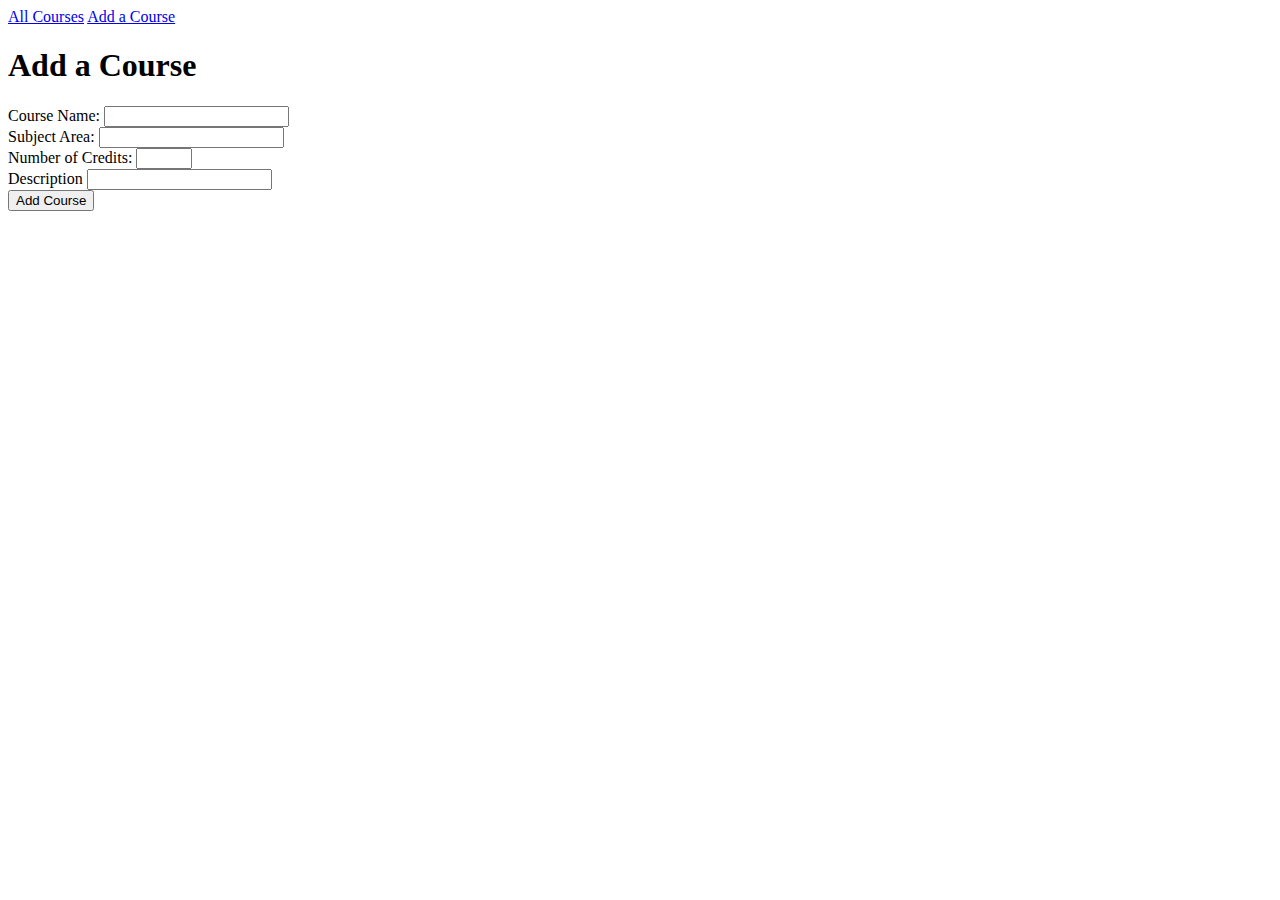
<file: add_course.html>
<!DOCTYPE html>
<html lang="en">
<head>
    <meta charset="UTF-8">
    <meta name="viewport" content="width=device-width, initial-scale=1.0">
    <title>Courses App</title>
    <script src="scripts/add_course.js"></script>
</head>
<body>
    <nav>
        <a href="/index.html">All Courses</a>
        <a href="/add_course.html">Add a Course</a>
    </nav>
    <h1>Add a Course</h1>
    <form>
        <div>
            <label for="courseName">Course Name:</label>
            <input type="text" id="courseName">
        </div>
        <div>
            <label for="subject">Subject Area:</label>
            <input type="text" id="subject">
        </div>
        <div>
            <label for="credits">Number of Credits:</label>
            <input type="number" min="1" max="10" id="credits">
        </div>
        <div>
            <label for="description">Description</label>
            <input type="text" id="description">
        </div>
        <div>
            <input type="button" id="addbtn" value="Add Course">
        </div>
        <div id="error"></div>
    </form>


</body>
</html>
</file>
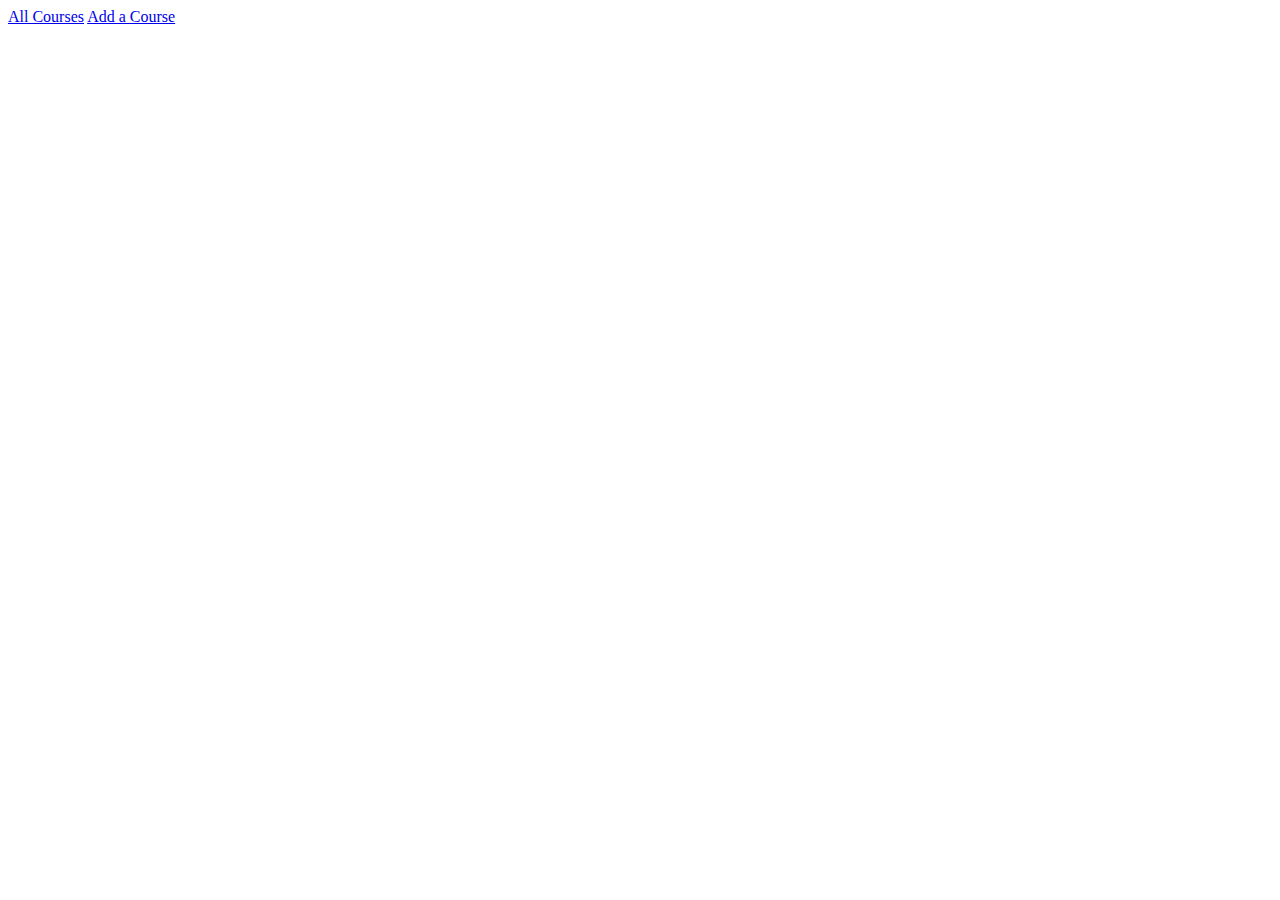
<file: details.html>
<!DOCTYPE html>
<html lang="en">
<head>
    <meta charset="UTF-8">
    <meta name="viewport" content="width=device-width, initial-scale=1.0">
    <title>Courses App</title>
    <script src="scripts/details.js"></script>
</head>
<body>
    <nav>
        <a href="/index.html">All Courses</a>
        <a href="/add_course.html">Add a Course</a>
    </nav>
    <h1></h1>
    <div></div>
   
</body>
</html>
</file>
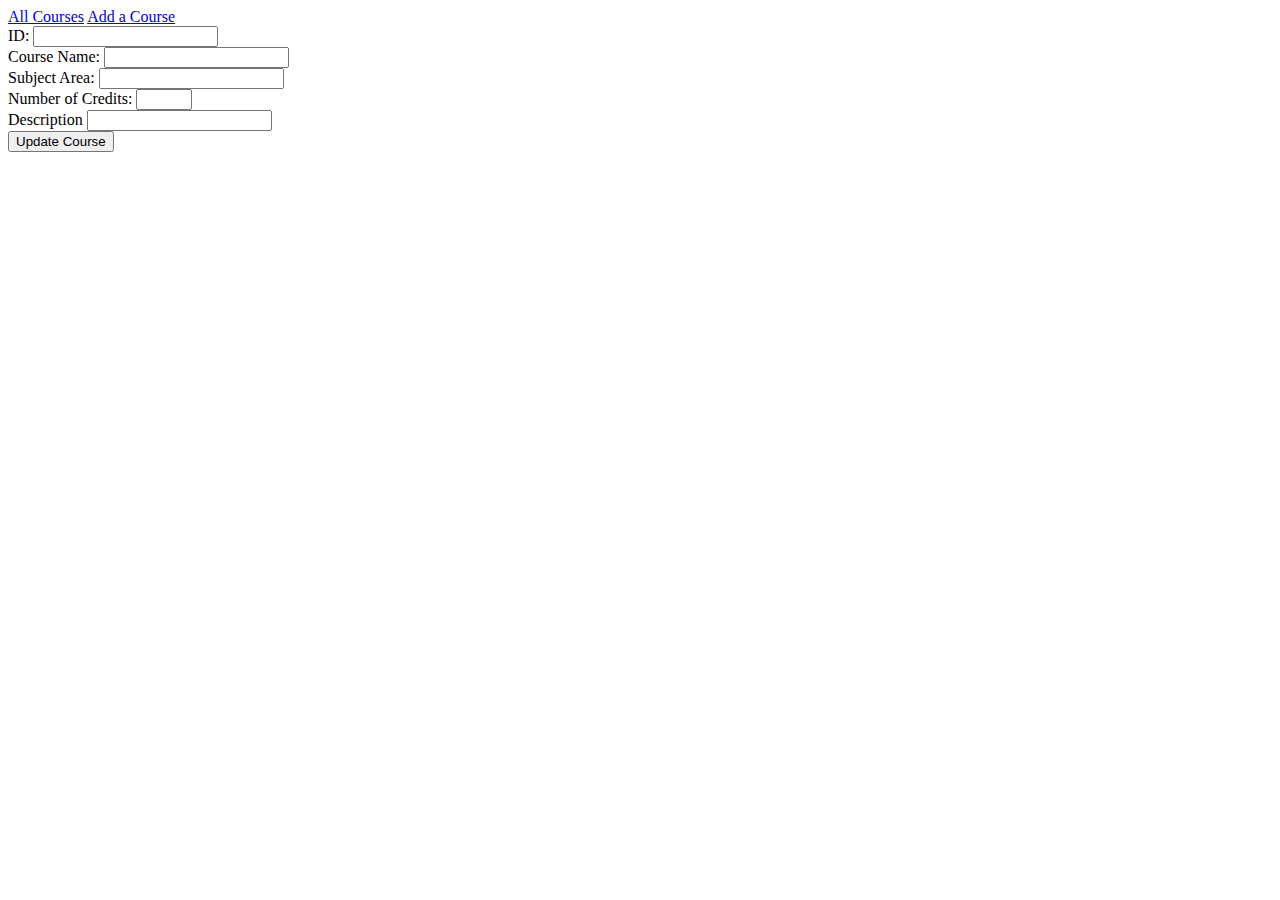
<file: edit.html>
<!DOCTYPE html>
<html lang="en">
<head>
    <meta charset="UTF-8">
    <meta name="viewport" content="width=device-width, initial-scale=1.0">
    <title>Courses App</title>
    <script src="scripts/edit.js"></script>
</head>
<body>
    <nav>
        <a href="/index.html">All Courses</a>
        <a href="/add_course.html">Add a Course</a>
    </nav>
    <form>
        <div>
            <label for="courseId">ID:</label>
            <input type="text" id="courseId">
        </div>
        <div>
            <label for="courseName">Course Name:</label>
            <input type="text" id="courseName">
        </div>
        <div>
            <label for="subject">Subject Area:</label>
            <input type="text" id="subject">
        </div>
        <div>
            <label for="credits">Number of Credits:</label>
            <input type="number" min="1" max="10" id="credits">
        </div>
        <div>
            <label for="description">Description</label>
            <input type="text" id="description">
        </div>
        <div>
            <input type="button" id="updatebtn" value="Update Course">
        </div>
        <div id="error"></div>
    </form>

</body>
</html>
</file>
